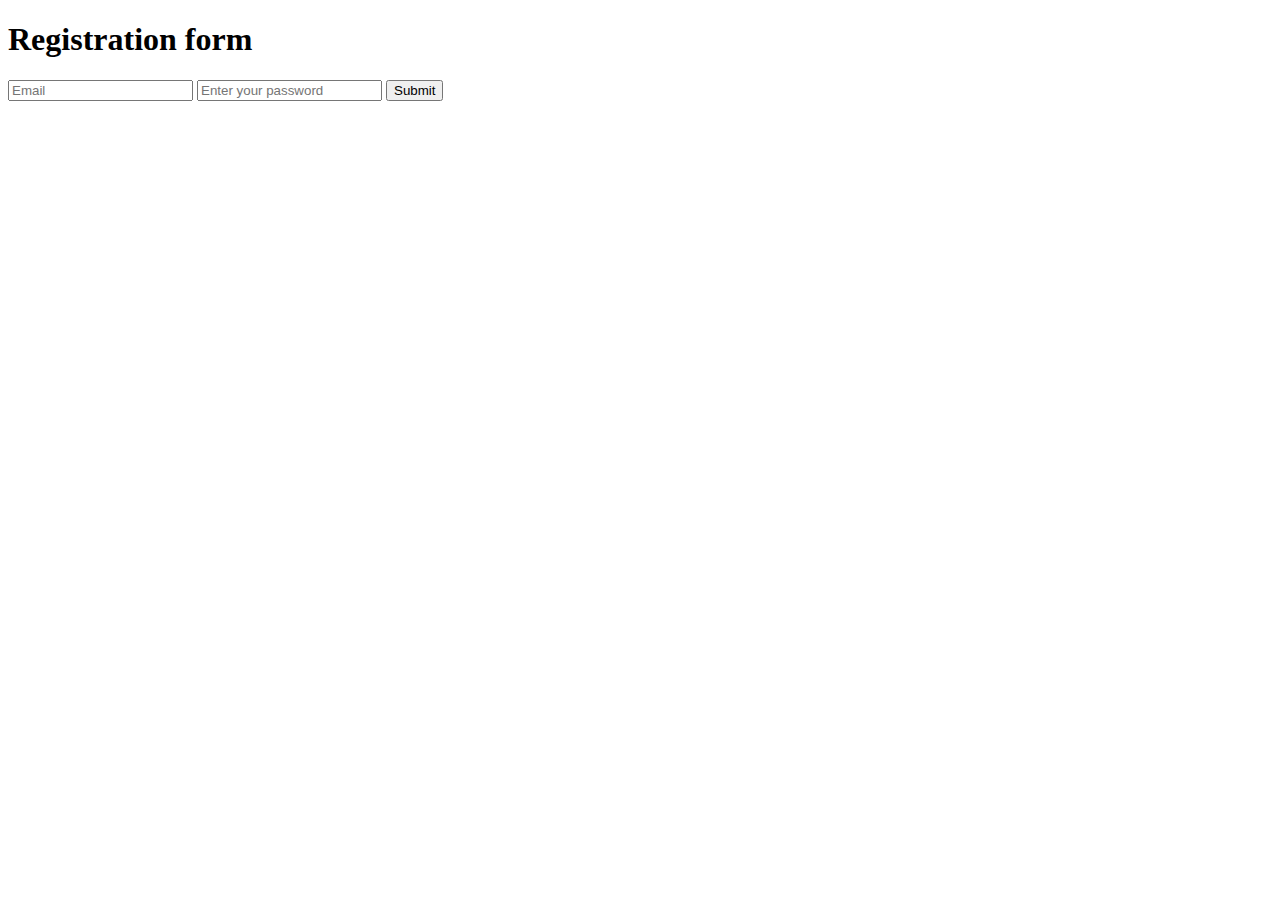
<file: htmlcss.html>
<!DOCTYPE html>
<html lang="en">
  <head>
    <meta charset="UTF-8" />
    <meta http-equiv="X-UA-Compatible" content="IE=edge" />
    <meta name="viewport" content="width=device-width, initial-scale=1.0" />
    <link
      rel="stylesheet"
      href="C:\Users\user\Desktop\Makers Class\Week1\Lesson1HTML\htmlcss.css "
    />
    <title>Document</title>
  </head>
  <body>
    <div>
      <h1>Registration form</h1>
      <form action="">
        <input type="text" placeholder="Email" />
        <input type="password" placeholder="Enter your password" />
        <button>Submit</button>
      </form>
    </div>
  </body>
</html>
</file>
